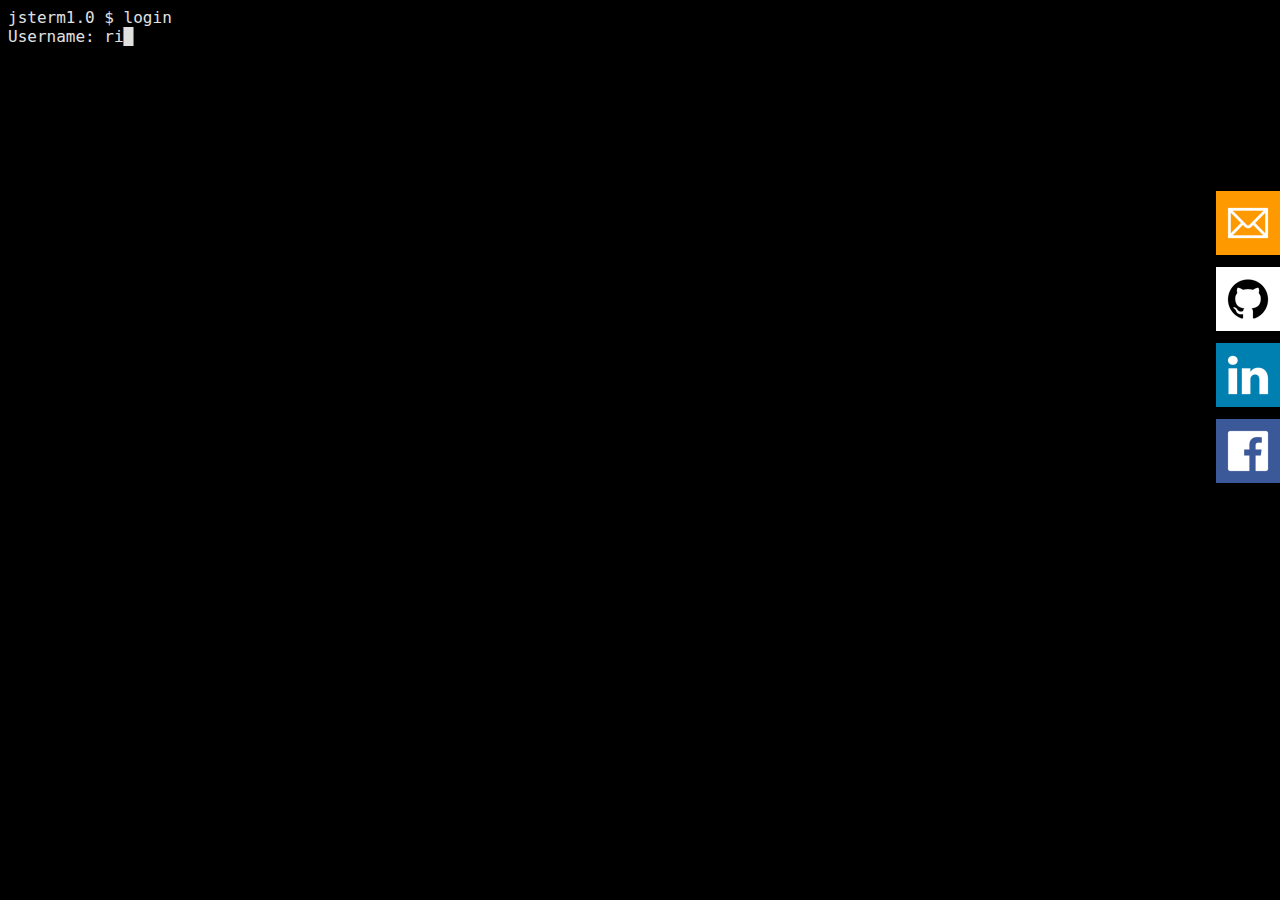
<file: index.html>
<!doctype html>
<!-- Detect various problematic IE versions -->
<!--[if lt IE 7 ]> <html class="ie6"> <![endif]-->
<!--[if IE 7 ]>    <html class="ie7"> <![endif]-->
<!--[if IE 8 ]>    <html class="ie8"> <![endif]-->
<!--[if IE 9 ]>    <html class="ie9"> <![endif]-->
<!--[if (gt IE 9)|!(IE)]><!--> <html class=""> <!--<![endif]-->
<meta http-equiv="X-UA-Compatible" name="viewport" content="width=100%, initial-scale=1">
<head>
  <title>Rick Sullivan</title>
  <link rel="shortcut icon" href="/images/favicon.ico">
  <meta name="description" content="Clark DuVall's website o' fun!">
  <link type="text/css" rel="stylesheet" href="/css/style.css">
</head>
<body>
  <div class="icons">
    <ul>
      <li><a href="mailto:rick@ricksullivan.net" target="_top"><img class="icon-email" src="../images/icons/email-64.png"></a></li>
      <li><a href="//github.com/Rsullivan00"><img class="icon-github" src="../images/icons/github-64-black.png" ></a></li>
      <li><a href="//www.linkedin.com/in/rsullivan00"><img class="icon-linkedin" src="../images/icons/linkedin-64.png"></a></li>
      <li><a href="//www.facebook.com/rick.sullivan.10485"><img class="icon-facebook" src="images/icons/facebook-64.png"></a></li>
    </ul>
  </div>
  <script type="text/javascript" src="/commands/com1.js"></script>
  <script type="text/javascript" src="/config/config.js"></script>
  <script type="text/javascript" src="/js/jsterm.js"></script>
    
</body>
</html>
</file>
<file: css/style.css>
/*
	ICONS
*/ 
.icons {
	position: fixed;
	right: 0;
	z-index: 50;
	top: 175px;
}

.icons ul li {
	list-style-type: none;
	margin-bottom: 8px;
}

.icons ul li a img {
	border: none;
}

@media (max-width: 964px) {
    .icons {
        visibility: hidden
    }
}

[class^="icon-"] {
	width: 64px;
	height: 64px;
}

[class^="icon-"]:hover {
	opacity: 0.9;
}

.icon-email {
	background-color: #FF9900;
}

.icon-facebook {
	background-color: #3B5998;
}

.icon-linkedin {
	background-color: #007FB1;
}

.icon-github {
	background-color: #FFF;
}

// Copyright 2013 Clark DuVall
//
// Licensed under the Apache License, Version 2.0 (the "License");
// you may not use this file except in compliance with the License.
// You may obtain a copy of the License at
//
//     http://www.apache.org/licenses/LICENSE-2.0
//
// Unless required by applicable law or agreed to in writing, software
// distributed under the License is distributed on an "AS IS" BASIS,
// WITHOUT WARRANTIES OR CONDITIONS OF ANY KIND, either express or implied.
// See the License for the specific language governing permissions and
// limitations under the License.

html {
}

body {
   background: black;
}

.jsterm a {
   color: #E0E0E0;
   text-decoration: none;
}

.jsterm a:hover {
   text-decoration: underline;
}

div.jsterm {
   background: black;
   font-family: monospace;
   font-size: 16px;
   color: #E0E0E0;
   max-width: 900px;
   margin-bottom: 20px;
   white-space: pre-wrap;
}

div.jsterm .host, div.jsterm .host a {
   color: #5555ff;
   font-weight: bold;
}

div.jsterm .user, div.jsterm .user a {
   color: #ff5555;
   font-weight: bold;
}

div.jsterm .cwd, div.jsterm .cwd a {
   color: #ffff55;
   font-weight: bold;
}

div.jsterm .dir, div.jsterm .dir a {
   color: #5555ff;
   font-weight: bold;
}

div.jsterm .link, div.jsterm .link a {
   color: #5555ff;
   font-weight: bold;
}

div.jsterm .exec, div.jsterm .exec a {
   color: #55ff55;
   font-weight: bold;
}

div.jsterm .img, div.jsterm .img a {
   color: #ff55ff;
   font-weight: bold;
}

#blinker {
    line-height: .9em;
}
</file>
